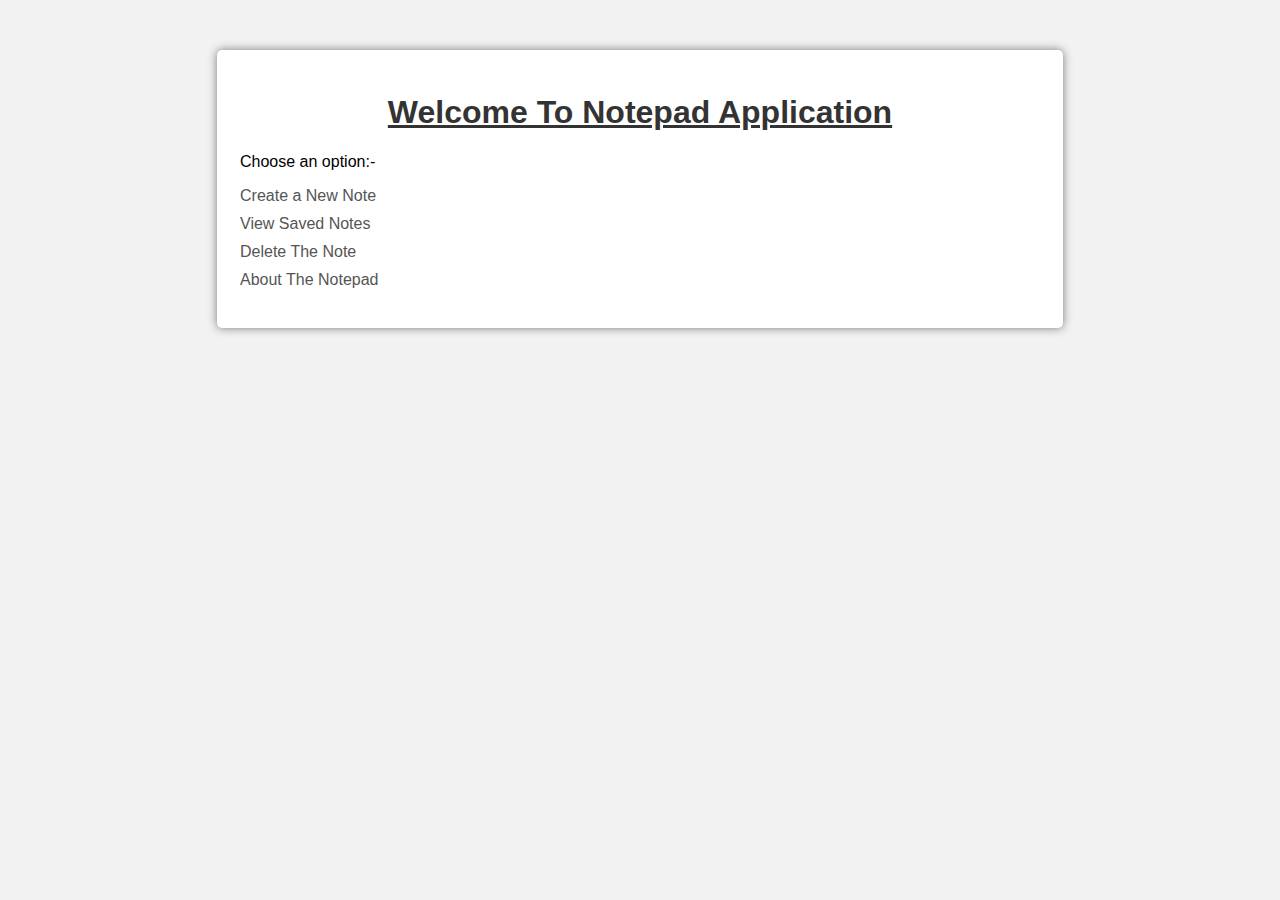
<file: index.html>
<!DOCTYPE html>
<html lang="en">

<head>
    <meta charset="UTF-8">
    <meta name="viewport" content="width=device-width, initial-scale=1.0">
    <link rel="shortcut icon" href="assets/favicon.ico" type="image/x-icon">
    <link rel="stylesheet" href="css/home.css">
    <title>Homepage</title>
</head>

<body>

    <!-- Section To Navigate Through App -->
    <section class="container">
        <h1>Welcome To Notepad Application</h1>
        <p>Choose an option:-</p>
        <ul>
            <li><a href="pages/note.html">Create a New Note</a></li>
            <li><a href="pages/saved.html">View Saved Notes</a></li>
            <li><a href="pages/delete.html">Delete The Note</a></li>
            <li><a href="pages/about.html">About The Notepad</a></li>
        </ul>
    </section>
</body>

</html>
</file>
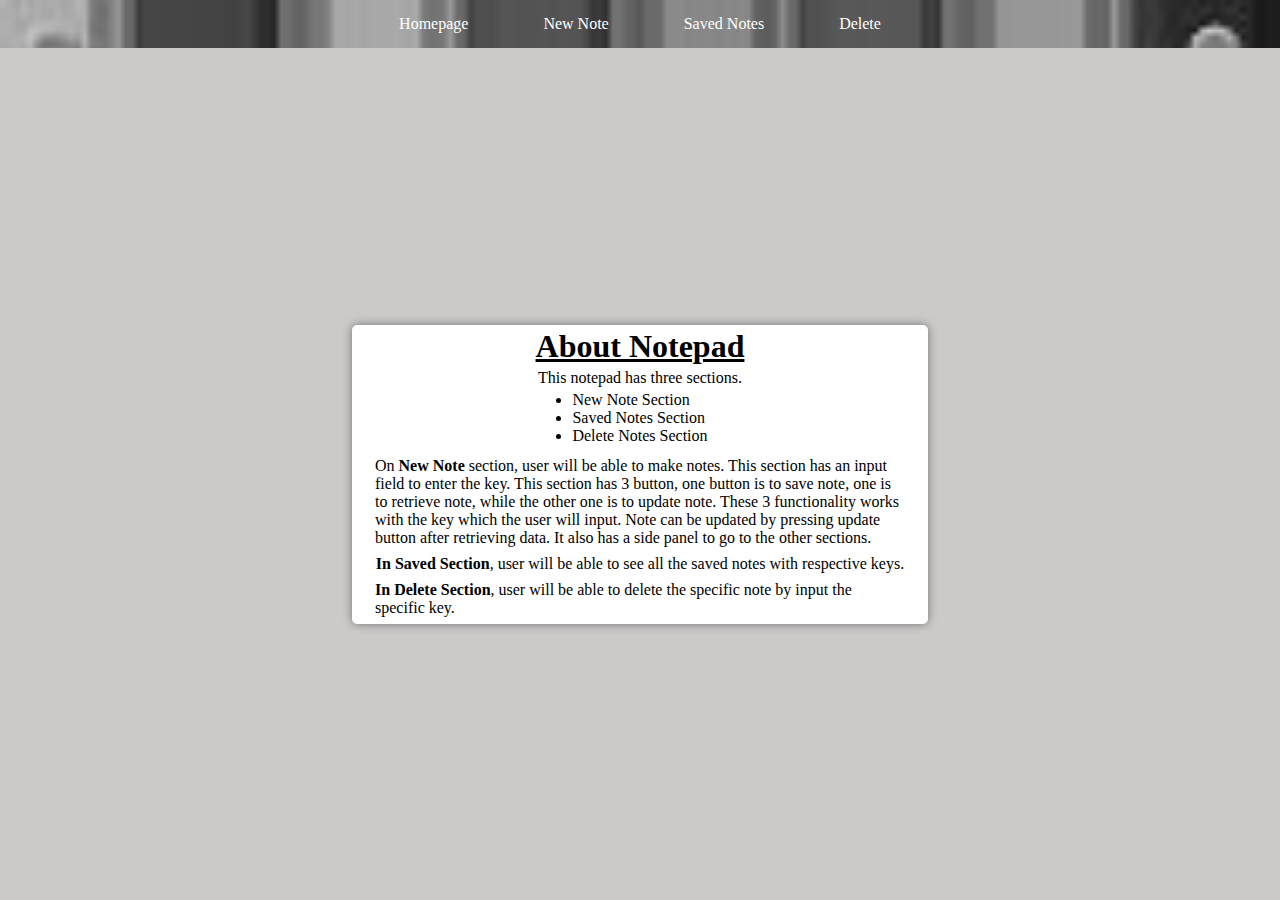
<file: pages/about.html>
<!DOCTYPE html>
<html lang="en">

<head>
    <meta charset="UTF-8">
    <meta name="viewport" content="width=device-width, initial-scale=1.0">
    <link rel="shortcut icon" href="../assets/favicon.ico" type="image/x-icon">
    <link rel="stylesheet" href="../css/about.css">
    <title>About Section</title>
</head>

<body>
    <main class="main">

        <!-- Links To Other Pages -->
        <header class="header">
            <a href="../">Homepage</a>
            <a href="note.html">New Note</a>
            <a href="saved.html">Saved Notes</a>
            <a href="delete.html">Delete</a>
        </header>

        <!-- About section Of Notepad -->
        <section class="about">
            <h1>About Notepad</h1>
            <p>This notepad has three sections.
            <ul>
                <li>New Note Section</li>
                <li>Saved Notes Section</li>
                <li>Delete Notes Section</li>
            </ul>
            </p>
            <p>On <strong>New Note</strong> section, user will be able to make notes. This section has an input field to
                enter the key. This section has 3 button, one button is to save note, one is to
                retrieve note, while the other
                one
                is to update note. These 3 functionality works with the key which the user will
                input. Note can be updated by pressing update button after retrieving data.
                It also has a side panel to go to the other sections.
            </p>
            <p><strong>In Saved Section</strong>, user will be able to see all the saved notes with respective keys.
            </p>
            <p><strong>In Delete Section</strong>, user will be able to delete the specific note by input the specific key.</p>
        </section>
    </main>


</body>

</html>
</file>
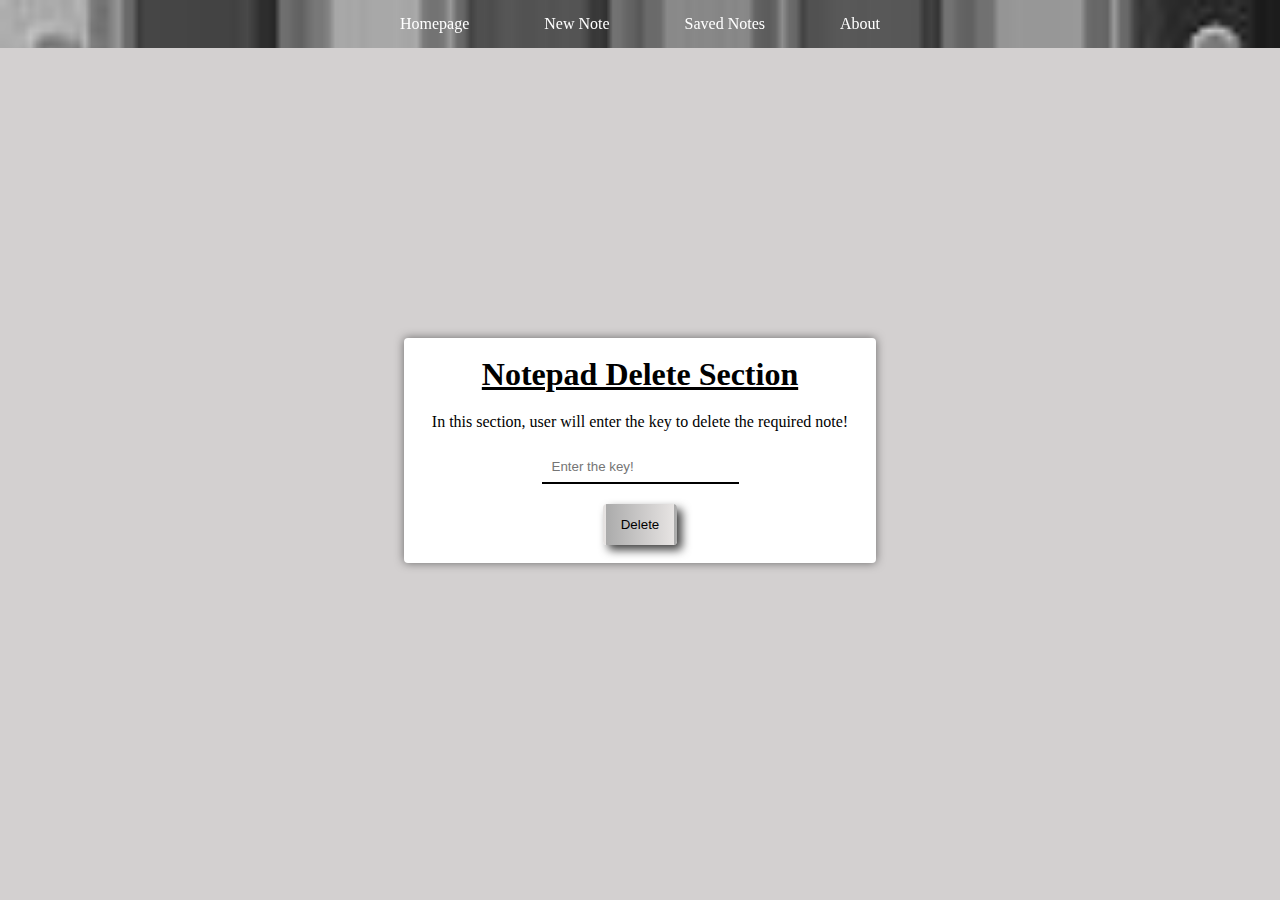
<file: pages/delete.html>
<!DOCTYPE html>
<html lang="en">

<head>
    <meta charset="UTF-8">
    <meta name="viewport" content="width=device-width, initial-scale=1.0">
    <link rel="shortcut icon" href="../assets/favicon.ico" type="image/x-icon">
    <link rel="stylesheet" href="../css/delete.css">
    <title>Delete Section</title>
</head>

<body>
    <main class="main">

        <!-- Links To Other Pages -->
        <header class="header">
            <a href="../">Homepage</a>
            <a href="note.html">New Note</a>
            <a href="saved.html">Saved Notes</a>
            <a href="about.html">About</a>
        </header>

        <!-- Section to Delete The Note -->
        <section class="delete-section">
            <h1>Notepad Delete Section</h1>
            <p>In this section, user will enter the key to delete the required note!</p>
            <input type="text" placeholder="Enter the key!" id="delKey">
            <button id="delBtn">Delete</button>
        </section>

    </main>

    <script src="../js/delete.js"></script>
</body>

</html>
</file>
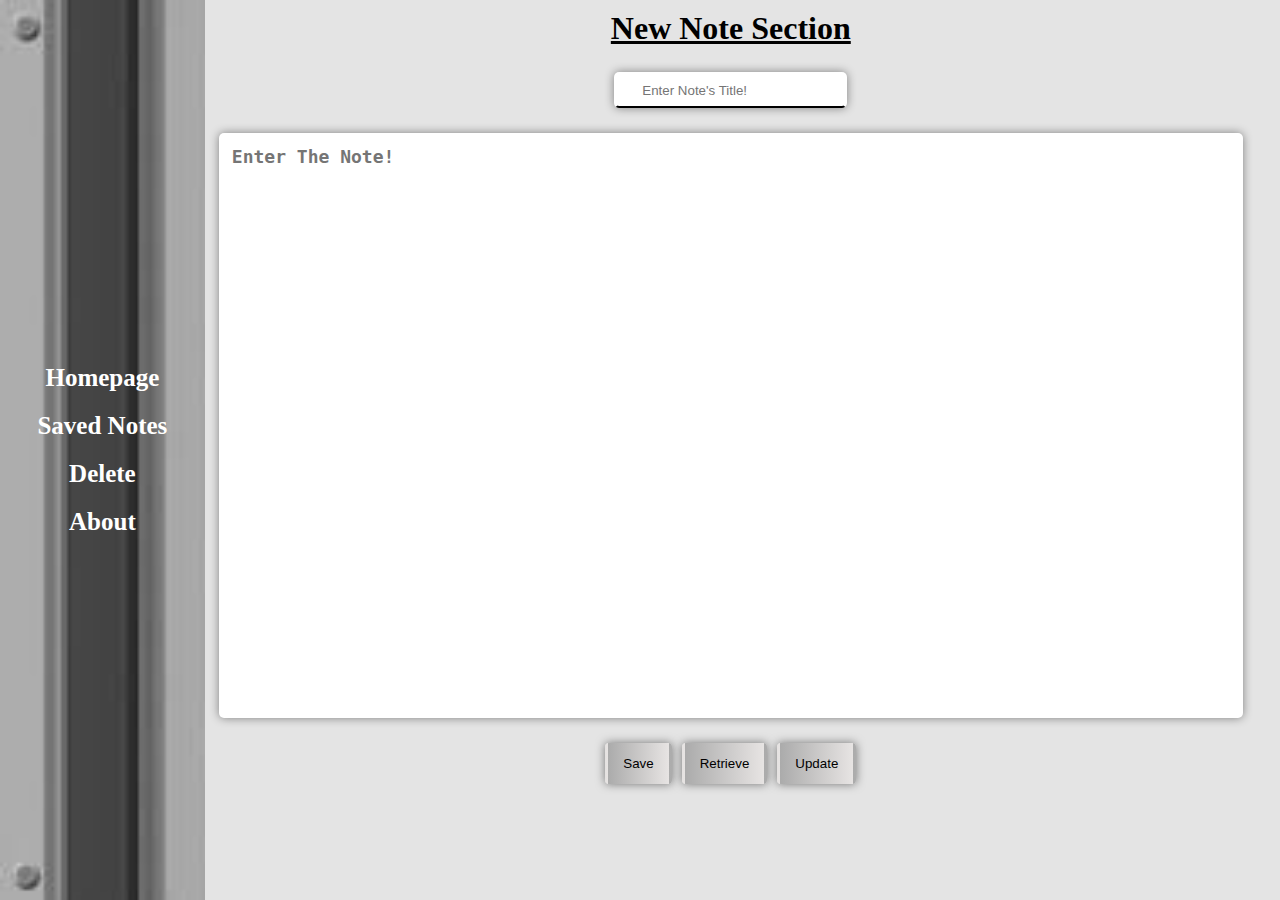
<file: pages/note.html>
<!DOCTYPE html>
<html lang="en">

<head>
    <meta charset="UTF-8">
    <meta name="viewport" content="width=device-width, initial-scale=1.0">
    <link rel="shortcut icon" href="../assets/favicon.ico" type="image/x-icon">
    <link rel="stylesheet" href="../css/note.css">
    <title>New Note</title>
</head>

<body>
    <main class="main">

        <!-- Links To Other Pages -->
        <aside class="side-panel">
            <a href="../">Homepage</a>
            <a href="saved.html">Saved Notes</a>
            <a href="delete.html">Delete</a>
            <a href="about.html">About</a>
        </aside>

        <!-- Section For Note's Operation -->
        <section class="text-area">
            <h1>New Note Section</h1>
            <input type="text" id="key" placeholder="Enter Note's Title!">
            <textarea id="text" placeholder="Enter The Note!"></textarea>
            <div>
                <button id="save">Save</button>
                <button id="retrieve">Retrieve</button>
                <button id="update">Update</button>
            </div>
        </section>

    </main>

    <script src="../js/note.js"></script>
</body>

</html>
</file>
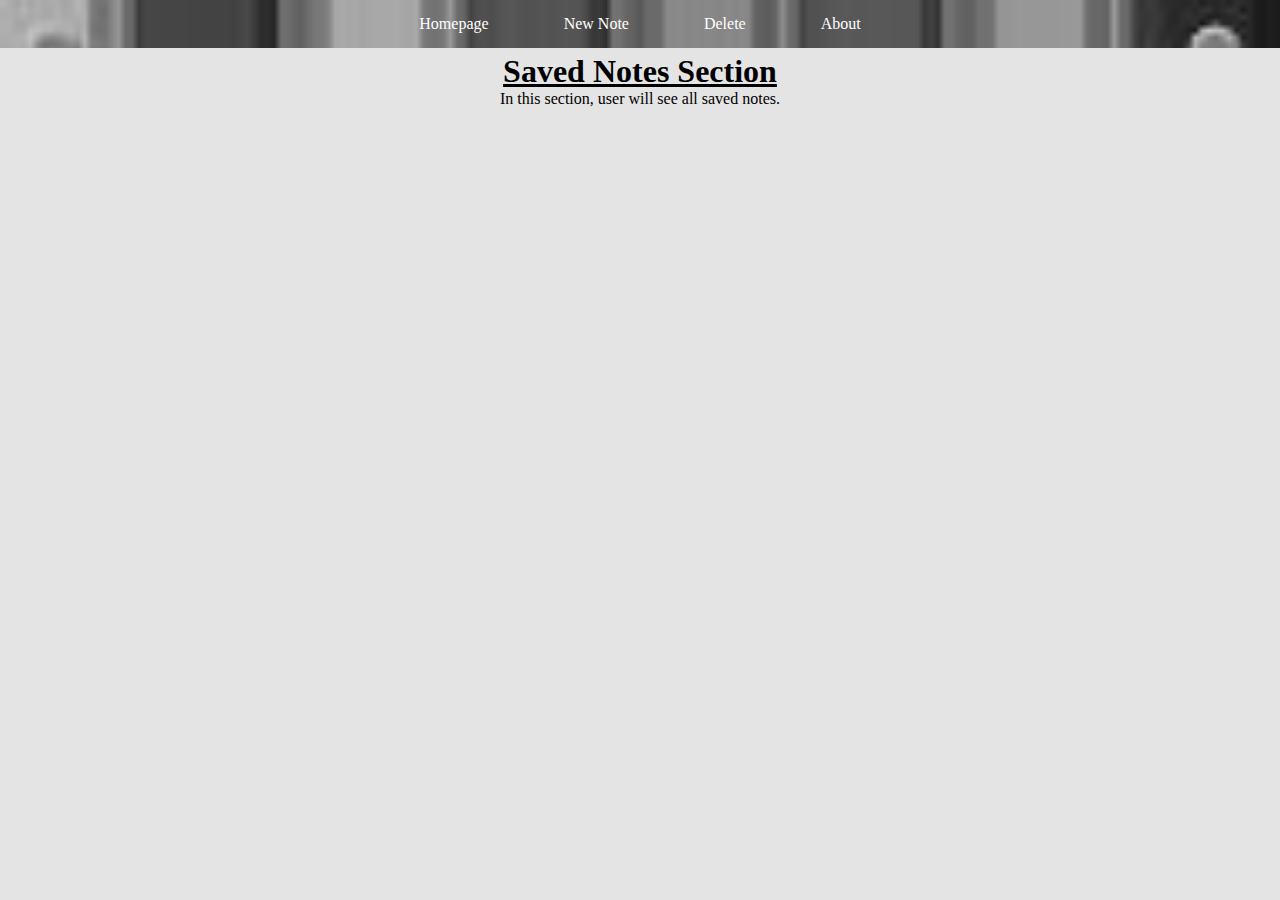
<file: pages/saved.html>
<!DOCTYPE html>
<html lang="en">

<head>
    <meta charset="UTF-8">
    <meta name="viewport" content="width=device-width, initial-scale=1.0">
    <link rel="shortcut icon" href="../assets/favicon.ico" type="image/x-icon">
    <link rel="stylesheet" href="../css/saved.css">
    <title>Saved notes</title>
</head>

<body>
    <main class="main">

        <!-- Links To Other Pages -->
        <header class="header">
            <a href="../">Homepage</a>
            <a href="note.html">New Note</a>
            <a href="delete.html">Delete</a>
            <a href="about.html">About</a>
        </header>

        <!-- Top Section -->
        <section class="headings">
            <h1>Saved Notes Section</h1>
            <p>In this section, user will see all saved notes.</p>
        </section>

        <!-- Section Where Notes Display -->
        <section id="saved-notes"></section>

    </main>

    <script src="../js/saved.js"></script>
</body>

</html>
</file>
<file: css/home.css>
/* Main Page CSS */
body {
    font-family: Arial, sans-serif;
    margin: 0;
    padding: 0;
    background-color: #f2f2f2;
}


/* Main Container CSS */
.container {
    max-width: 800px;
    margin: 50px auto;
    padding: 20px;
    border: 3px solid transparent;
    border-radius: 5px;
    transition: transform 0.3s ease;
    background-color: #fff;
    box-shadow: 0 0 10px rgba(0, 0, 0, 0.5);
}

.container:hover {
    transform: scale(1.1);
    animation: borderAnimation 4s ease infinite;
    box-shadow: 0 0 10px rgba(0, 0, 0, 0.9);
}

h1 {
    text-align: center;
    text-decoration: underline;
    color: #333;
}

ul {
    list-style-type: none;
    padding: 0;
}

li {
    margin-bottom: 10px;
}

a {
    text-decoration: none;
    color: #555555;
}

a:hover {
    text-decoration: underline;
}

/* Border Animation */
@keyframes borderAnimation {
    0% { border-color: rgb(41, 41, 139); }
    50% { border-color: rgb(16, 84, 116); }
    100% { border-color: #063ca1; }
}

/* Media Queries */
@media screen and (max-width:1024px) {
    .container {
        width: 85%;
        margin: 30px auto;
    }
}
</file>
<file: css/about.css>
/* Main Page CSS */
* {
    margin: 0;
    padding: 0;
    box-sizing: border-box;
}

.main {
    display: flex;
    flex-direction: column;
    align-items: center;
    height: 100vh;
    background-color: rgb(204, 202, 201);
}

.main p {
    padding: 4px 20px;
}

/* Header CSS */
.header {
    display: flex;
    column-gap: 75px;
    align-items: center;
    justify-content: center;
    width: 100%;
    background: url("../assets/panel.jpg");
    background-size: cover;
    padding: 15px 0;
}

.header a {
    text-decoration: none;
    color: white;
}

.header a:hover {
    text-decoration: underline;
}

/* Blur Effect When Hover To Link */
.header:has(a:hover) a:not(:hover) {
    filter: blur(6px);
}

/* About Section CSS */
.about {
    display: flex;
    flex-direction: column;
    align-items: center;
    width: 45%;
    margin: auto;
    border: 3px solid transparent;
    border-radius: 5px;
    transition: transform 0.3s ease;
    background-color: white;
    box-shadow: 0 0 10px rgba(5, 5, 5, 0.445);
}

.about:hover {
    transform: scale(1.1);
    animation: borderAnimation 4s ease infinite;
    box-shadow: 0 0 10px rgba(0, 0, 0, 0.9);
}

.about h1 {
    text-decoration: underline;
}

/* Border Animation */
@keyframes borderAnimation {
    0% { border-color: rgb(41, 41, 139); }
    50% { border-color: rgb(16, 84, 116); }
    100% { border-color: #063ca1; }
}

/* Media Queries */
@media screen and (max-width: 768px) {

    .header {
        column-gap: 18px;
    }

    .about {
        width: 90%;
        margin: auto;
    }

}
</file>
<file: css/delete.css>
/* Main Page CSS */
* {
    margin: 0;
    padding: 0;
    box-sizing: border-box;
}

.main {
    display: flex;
    flex-direction: column;
    align-items: center;
    justify-content: center;
    height: 100vh;
    background-color: rgb(211, 208, 208);
}


/* Header CSS */
.header {
    display: flex;
    column-gap: 75px;
    justify-content: center;
    padding: 15px 0;
    position: fixed;
    top: 0;
    width: 100%;
    background: url("../assets/panel.jpg");
    background-size: cover;
}

.header a {
    text-decoration: none;
    color: white;
}

.header a:hover {
    text-decoration: underline;
}

/* Blur Effect When Hover To Link */
.header:has(a:hover) a:not(:hover) {
    filter: blur(6px);
}


/* Delete The Note Section CSS */
.delete-section {
    display: flex;
    flex-direction: column;
    row-gap: 20px;
    align-items: center;
    padding: 15px;
    border: 3px solid transparent;
    border-radius: 4px;
    transition: transform 0.3s ease;
    background-color: white;
    box-shadow: 0 0 10px rgba(0, 0, 0, 0.5);
}

.delete-section:hover {
    transform: scale(1.1);
    animation: borderAnimation 4s ease infinite;
    box-shadow: 0 0 10px rgba(0, 0, 0, 0.9);
}

.delete-section h1 {
    text-decoration: underline;
}

.delete-section p {
    padding: 0 10px;
}

input {
    padding: 8px 10px;
    outline: none;
    border: transparent;
    border-bottom: 2px solid black;
}

#delBtn {
    padding: 10px 15px;
    border-radius: 4px;
    border: transparent;
    border-style: ridge;
    transition: transform 0.3s ease;
    color: black;
    background: linear-gradient(90deg, rgba(171, 171, 171, 1) 0%, rgba(231, 228, 227, 1) 100%);
    box-shadow: 5px 5px 10px rgb(66, 66, 66);
}

#delBtn:hover {
    transform: scale(1.1);
    animation: borderAnimation 4s ease infinite;
    color: whitesmoke;
    background: black;
}

/* Border Animation */
@keyframes borderAnimation {
    0% { border-color: rgb(41, 41, 139); }
    50% { border-color: rgb(16, 84, 116); }
    100% { border-color: #063ca1; }
}


/* Media Queries */
@media screen and (max-width: 768px) {
    .delete-section {
        width: 90%;
        margin: auto;
    }

    .header {
        column-gap: 18px;
    }
}
</file>
<file: css/note.css>
/* Main Page CSS */
* {
    margin: 0;
    padding: 0;
    box-sizing: border-box;
}

.main {
    display: flex;
    column-gap: 14px;
    height: 100vh;
    background-color: rgba(221, 221, 221, 0.795);
}


/* Side Panel CSS */
.side-panel {
    display: flex;
    flex-direction: column;
    row-gap: 20px;
    align-items: center;
    justify-content: center;
    height: 100vh;
    width: 16vw;
    font-weight: 800;
    border: 2px transparent;
    background: url("../assets/panel.jpg");
    background-size: cover;
}

.side-panel a {
    text-decoration: none;
    font-size: 25px;
    color: white;
}

.side-panel a:hover {
    text-decoration: underline;
}

/* Blur Effect When Hover To Link */
.side-panel:has(a:hover) a:not(:hover) {
    filter: blur(6px);
}

/* Note Section CSS */
.text-area {
    display: flex;
    flex-direction: column;
    row-gap: 25px;
    align-items: center;
    padding: 10px 0;
}

.text-area h1 {
    text-decoration: underline;
}

.text-area input {
    padding: 8px 25px;
    border-radius: 5px;
    transition: transform 0.3s ease;
    outline: none;
    border: 3px solid transparent;
    border-bottom: 2px solid black;
    box-shadow: 0 0 10px rgba(5, 5, 5, 0.445);
}

.text-area input:hover {
    transform: scale(1.1);
    animation: borderAnimation 4s ease infinite;
}

#text {
    resize: none;
    height: 65vh;
    width: 80vw;
    border-radius: 5px;
    padding: 10px;
    font-size: 18px;
    font-weight: 600;
    outline: none;
    border: 3px solid transparent;
    transition: transform 0.5s ease;
    box-shadow: 0 0 10px rgba(5, 5, 5, 0.445);
}

#text:hover {
    animation: borderAnimation 4s ease infinite;
}

.text-area div {
    display: flex;
    column-gap: 10px;
}

.text-area button {
    padding: 10px 15px;
    border-radius: 4px;
    border: 3px solid transparent;
    border-style: ridge;
    transition: transform 0.3s ease;
    color: black;
    box-shadow: 0 0 10px rgba(5, 5, 5, 0.5);
    background: linear-gradient(90deg, rgba(171, 171, 171, 1) 0%, rgba(231, 228, 227, 1) 100%);
}

.text-area button:hover {
    transform: scale(1.1);
    animation: borderAnimation 4s ease infinite;
    color: whitesmoke;
    background: black;
    box-shadow: 0 0 10px rgba(0, 0, 0, 0.9);
}

/* Border Animation */
@keyframes borderAnimation {
    0% { border-color: rgb(41, 41, 139); }
    50% { border-color: rgb(16, 84, 116); }
    100% { border-color: #063ca1; }
}


/* Media Queries For Mobile Screens */
@media screen and (max-width: 768px) {
    .side-panel {
        row-gap: 40px;
        width: 25%;
        height: 100%;
    }

    .side-panel a {
        font-size: 14px;
    }

    #text {
        width: 68vw;
    }

    .main .text-area {
        padding: 15px 0;
    }

    .text-area input {
        padding: 8px 6px;
    }

    .text-area button {
        padding: 10px 15px;
    }
}


/* Media Queries For Tablets */
@media (min-width: 768px) and (max-width: 1024px) {

    .side-panel {
        width: 28%;
        height: 100%;
        row-gap: 40px;
    }

    #text {
        width: 68vw;
    }
}
</file>
<file: css/saved.css>
/* Main Page CSS */
* {
    margin: 0;
    padding: 0;
    box-sizing: border-box;
}

body {
    overflow-y: scroll;
    background-color: rgba(221, 221, 221, 0.795);
}

.main {
    height: 100vh;
}


/* Header CSS */
.header {
    display: flex;
    column-gap: 75px;
    align-items: center;
    justify-content: center;
    width: 100%;
    padding: 15px 0;
    background: url("../assets/panel.jpg");
    background-size: cover;
}

.header a {
    text-decoration: none;
    color: white;
}

.header a:hover {
    text-decoration: underline;
}

/* Blur Effect When Hover To Link */
.header:has(a:hover) a:not(:hover) {
    filter: blur(6px);
}


/* Saved Notes Section */
.headings {
    text-align: center;
    margin: 5px 0;
}

.headings h1 {
    text-decoration: underline;
}

#saved-notes {
    display: flex;
    flex-direction: column;
    row-gap: 10px;
    align-items: center;
    white-space: pre-wrap;
}

#saved-notes div {
    border: 3px solid transparent;
    border-radius: 5px;
    padding: 5px 10px;
    width: 80%;
    transition: transform 0.3s ease;
    background-color: whitesmoke;
    box-shadow: 0 0 10px rgba(5, 5, 5, 0.9);
}

#saved-notes div:hover {
    transform: scale(1.1);
    animation: borderAnimation 4s ease infinite;
    color: white;
    background-color: rgb(0, 0, 0);
}

#saved-notes b {
    font-size: 20px;
}

#saved-notes span {
    display: inline-block;
}

/* Border Animation */
@keyframes borderAnimation {
    0% { border-color: rgb(41, 41, 139); }
    50% { border-color: rgb(16, 84, 116); }
    100% { border-color: #063ca1; }
}

/* Media Queries */
@media screen and (max-width: 768px) {
    .main {
        height: 100%;
    }

    .header {
        column-gap: 18px;
    }
}
</file>
